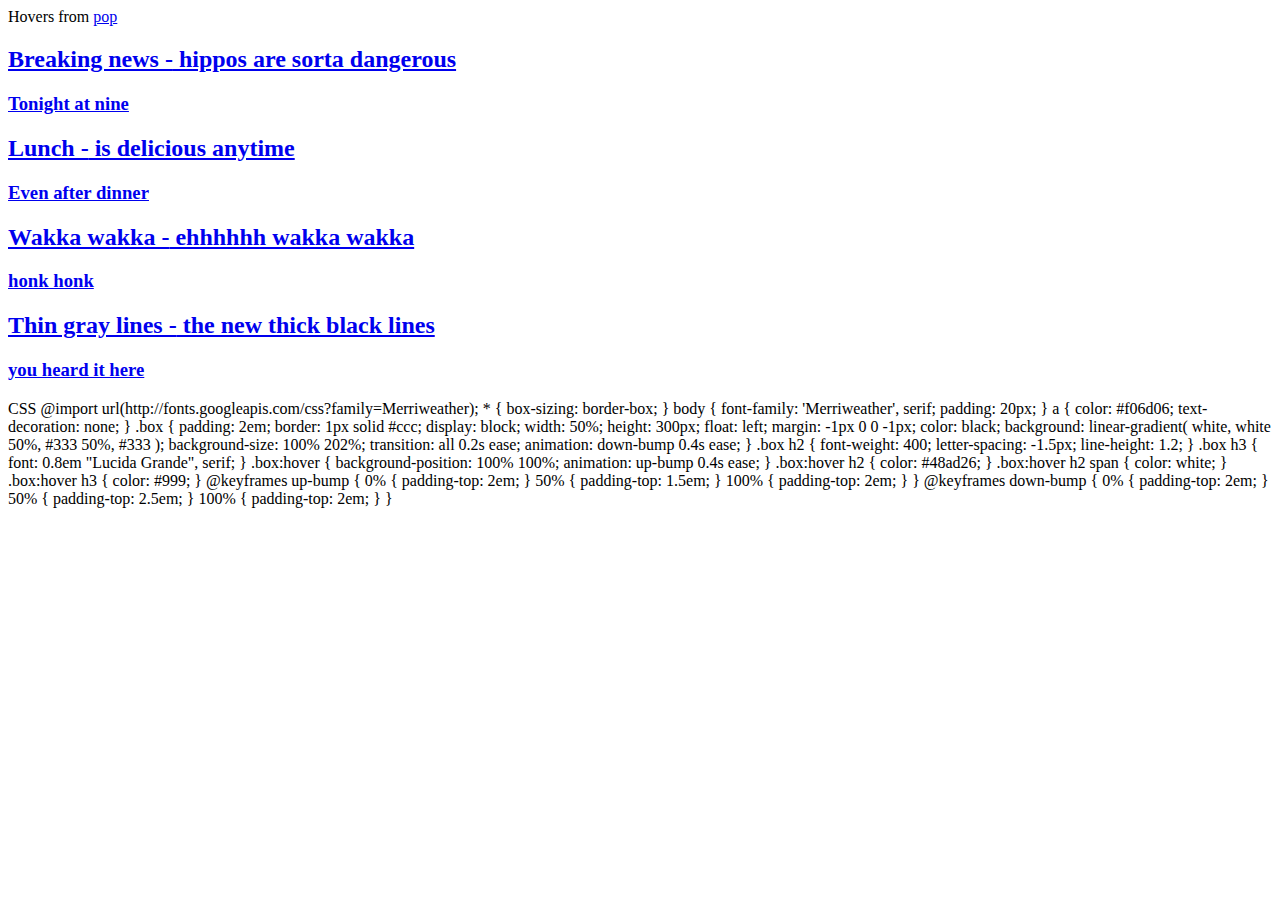
<file: addon1.html>
<html
<h1>Hovers from <a target="_blank" href="http://www.popagency.com/">pop</a></h1>

<a href="#" class="box">
  <h2><span>Breaking news -</span> hippos are sorta dangerous</h2>
  <h3>Tonight at nine</h3>
</a>
<a href="#" class="box">
  <h2><span>Lunch -</span> is delicious anytime</h2>
  <h3>Even after dinner</h3>
</a>
<a href="#" class="box">
  <h2><span>Wakka wakka -</span> ehhhhhh wakka wakka</h2>
  <h3>honk honk</h3>
</a>
<a href="#" class="box">
  <h2><span>Thin gray lines -</span> the new thick black lines</h2>
  <h3>you heard it here</h3>
</a>



CSS

@import url(http://fonts.googleapis.com/css?family=Merriweather);

* {
  box-sizing: border-box;
}

body {
  font-family: 'Merriweather', serif;
  padding: 20px;
}

a {
  color: #f06d06;
  text-decoration: none;
}

.box {
  padding: 2em;
  border: 1px solid #ccc;
  display: block;
  width: 50%;
  height: 300px;
  float: left;
  margin: -1px 0 0 -1px;
  color: black;
  background: linear-gradient(
     white, white 50%, #333 50%, #333
  );
  background-size: 100% 202%;
  transition: all 0.2s ease;
  animation: down-bump 0.4s ease;
}
.box h2 {
  font-weight: 400;
  letter-spacing: -1.5px;
  line-height: 1.2;
}
.box h3 {
  font: 0.8em "Lucida Grande", serif;
}

.box:hover {
  background-position: 100% 100%;
  animation: up-bump 0.4s ease;
}
.box:hover h2 {
  color: #48ad26;
}
.box:hover h2 span {
  color: white;
}
.box:hover h3 {
  color: #999;
}

@keyframes up-bump {
  0% { padding-top: 2em; }
  50% { padding-top: 1.5em; }
  100% { padding-top: 2em; }
}
@keyframes down-bump {
  0% { padding-top: 2em; }
  50% { padding-top: 2.5em; }
  100% { padding-top: 2em; }
}
</file>
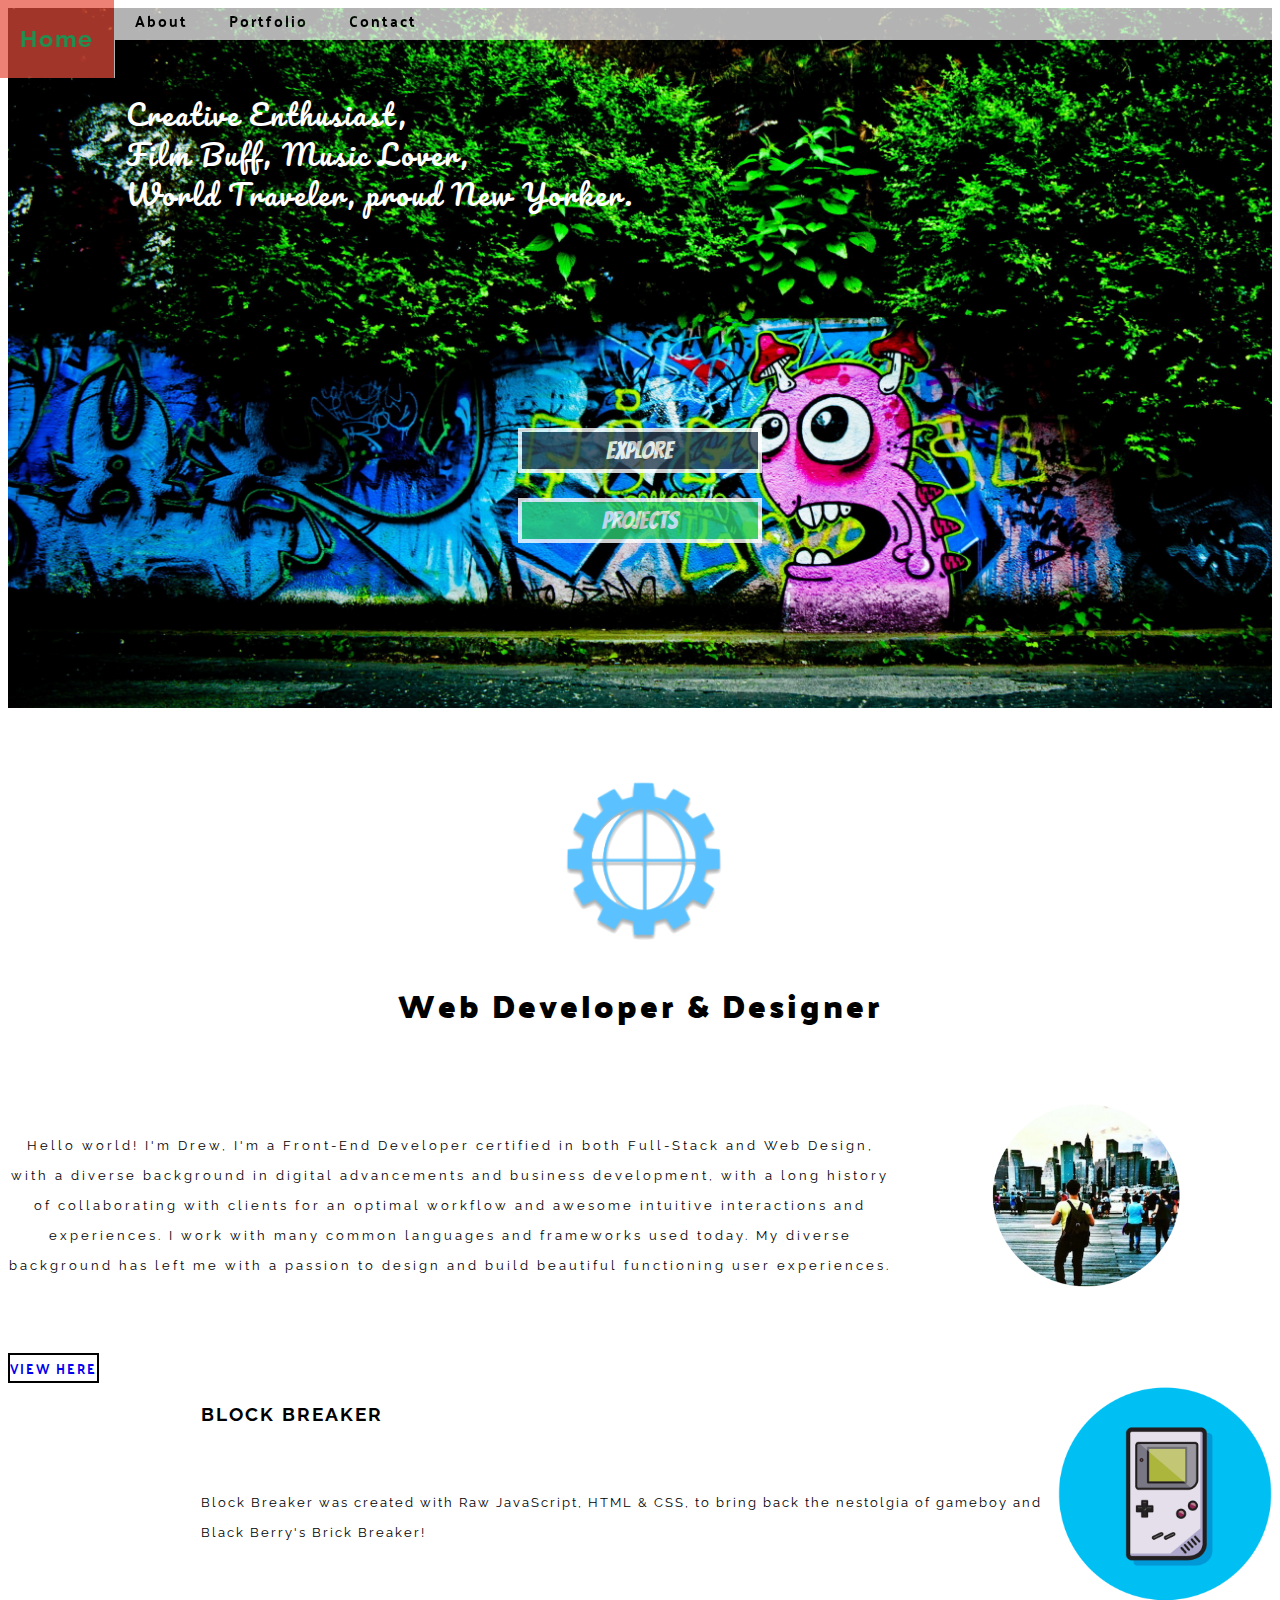
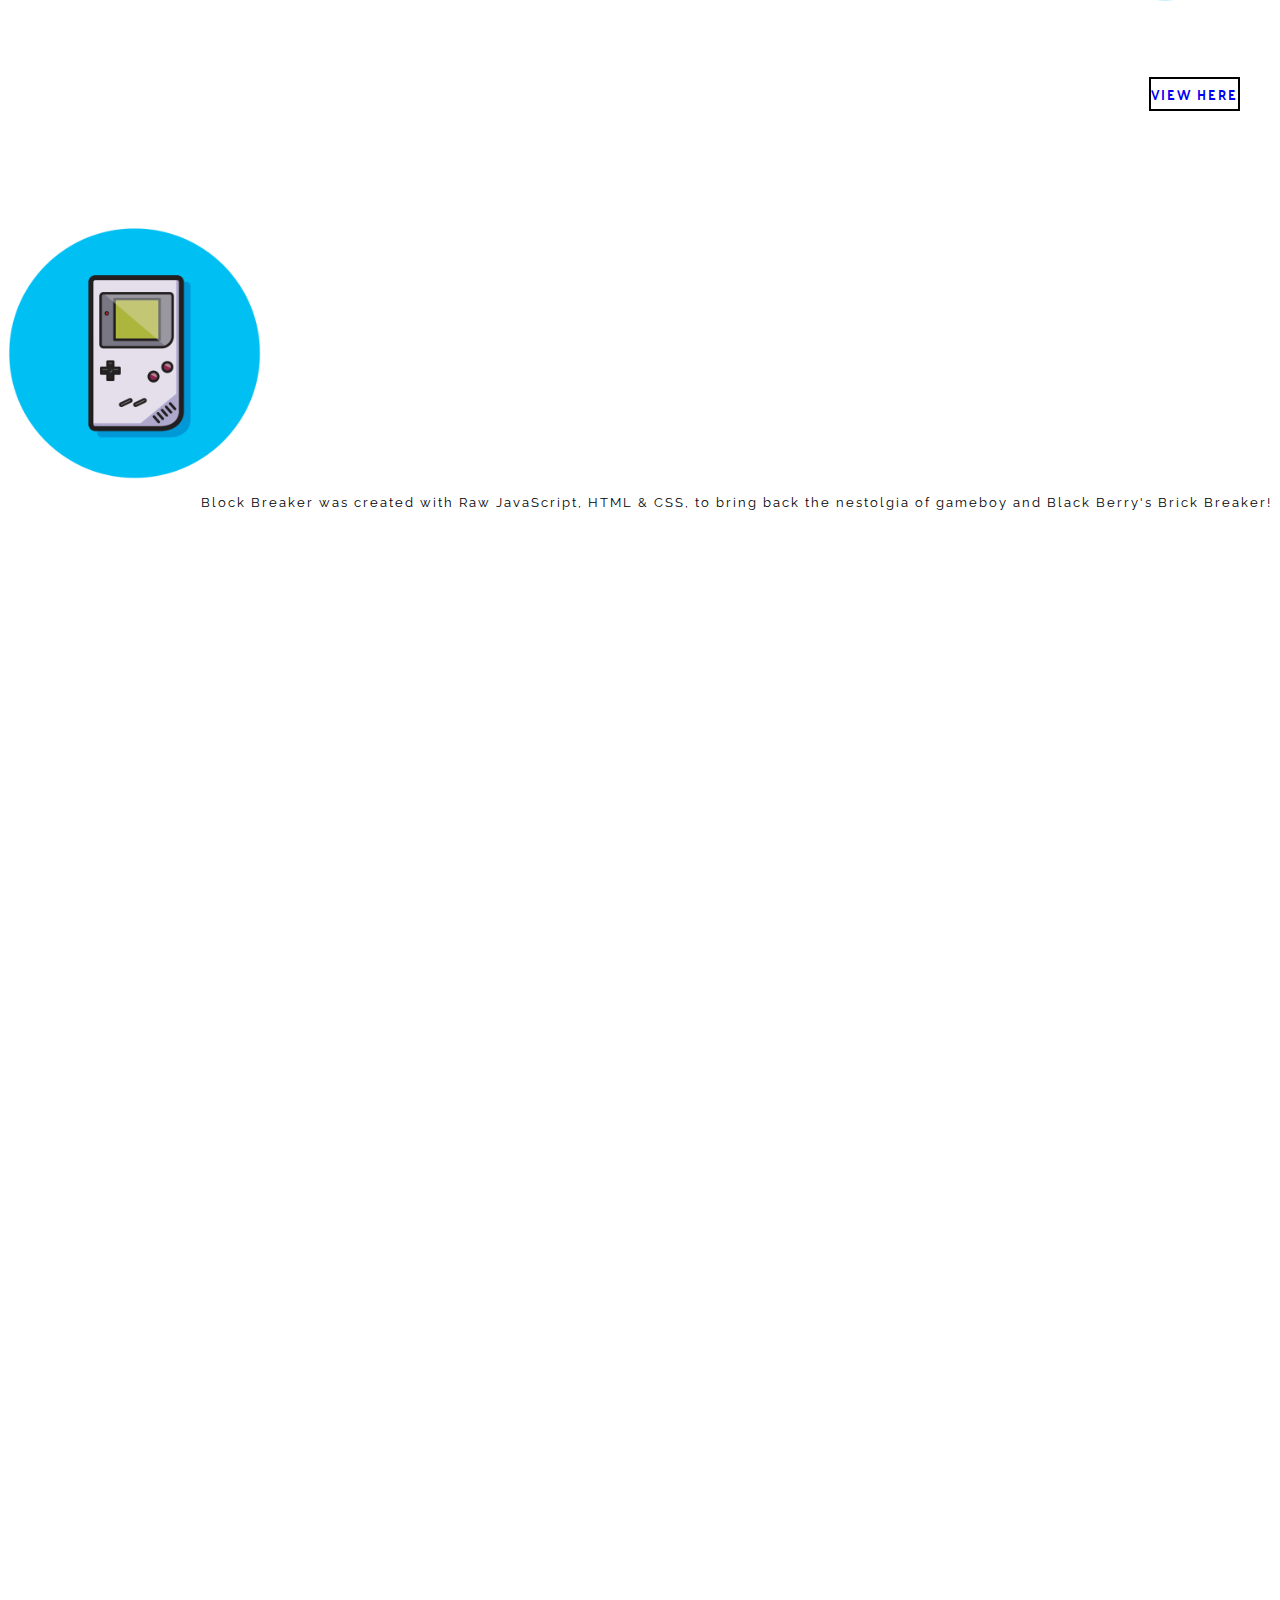
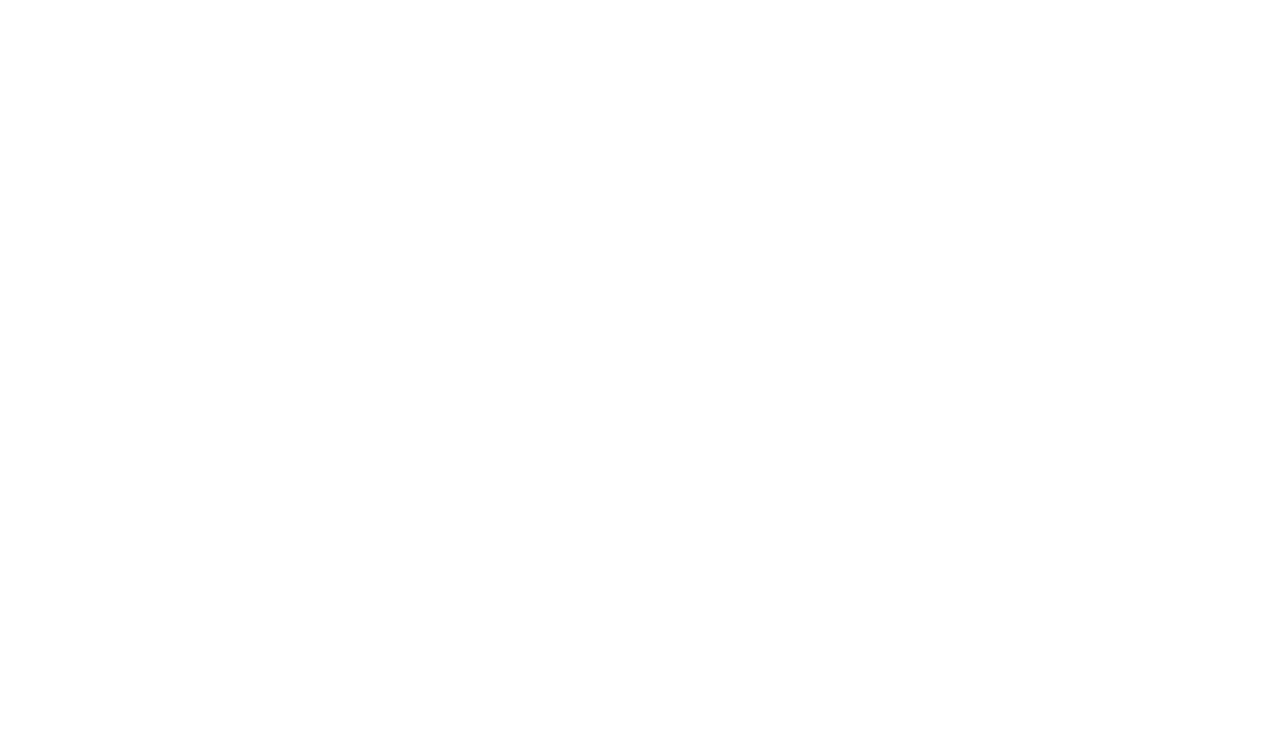
<file: MAYAIN.html>
<!DOCTYPE html>
<html>
<head>
  <title>Drew Alexander Wolfson </title>
  <!-- <link rel="stylesheet" type="text/css" href="css/reset.css"> -->
  <link rel="stylesheet" type="text/css" href="css/style.css">
  <link rel="stylesheet" type="text/css" href="css/contact.css">
  <link rel="stylesheet" href="css/master.css">
  <link rel="shortcut icon" href="./images/logo.png" type="image/x-icon" />

  <meta name="viewport" content="width=device-width, initial-scale=1">
</head>

<body>
  <div id="wrapper">
      <header>
        <nav id="clearfix">
          <a href="#home"><h2>Home</h2></a>
          <a href="#about">About</a>
          <a href="#portfolio">Portfolio</a>
          <a href="#contact">Contact</a>
        </nav>
      </br>
  </header>

<!-- COVER BACKGROUND -->
  <div class="hero" style="padding:20px;">
    </br>
      <section class="cover">Creative Enthusiast, </br>
           Film Buff, Music Lover,
          </br>
         World Traveler, proud New Yorker.
         </section>

      </br>
    <a href="#mySoft">
   <button class="mainButt">EXPLORE</button></a>
 </br>
 <a href="#myWork">
   <button class="mainButt2">PROJECTS</button></a>
 </div>
<!-- END -->


  </br>



<!-- ABOUT SECTION -->
<div id="about">
 </br>
   <div style="text-align: center"><a href="www.veloppe.com"><img src="./images/logo.png" style="width:15%;" /></a></div>

  <h1 style="marin-left:2%;">Web Developer & Designer</h1>
    </br>
      <img src="images/daw.png" title="Drew" alt="Drew Wolfson" style=" height:200px; width:auto; padding-top:10px;  float:right; margin-right:7%;" class"Drew">
        </br>
         <p style="width:70%; text-align:center;"> Hello world! I'm Drew, I'm a Front-End Developer certified in both Full-Stack and Web Design, with a diverse background in digital advancements and business development, with a long history of collaborating with clients for an optimal workflow and awesome intuitive interactions and experiences. I work with many common languages and frameworks used today. My diverse background has left me with a passion to design and build beautiful functioning user experiences.
         </p>
      </div>
      <!-- END -->


  </br>

<br>
<!-- ICON SECTION -->
<!-- <div class="icon" style=" width:100%; background-color:#ecf0f1; text-align:center;" class="flex-container">

  <div class="content" style="">
    <ul class="img-list">
      <li>
        <a>
          <img src="images/content.png" alt="code" />
          <span class="text-content"><span>CONTENT CREATER!</span></span>
        </a>

      </li>
    </ul>
  </div>

  <div class="design">
    <ul class="img-list">
      <li>
        <a>
          <img class="deisgn" src="images/design.png" alt="code" />
          <span class="text-content"><span>DESIGNER!</span></span>
        </a>
      </li>
    </ul>
  </div>

  <div class="code">
    <ul class="img-list">
      <li>
        <a>
          <img src="images/code.png" alt="code" />
          <span class="text-content"><span>CODER!</span></span>
        </a>
      </li>
    </ul>
   </div>
  </div> -->

  <!-- NEW -->

  <div class="drews-right-project-one"style="">

        <br>

        <img title="blockbreaker" src="images/gameboy.png" style="float:right; width:20%;"/>

          <h2>BLOCK BREAKER</h2>

          <br>
            <p>
          Block Breaker was created with Raw JavaScript, HTML & CSS, to bring back the nestolgia of gameboy and Black Berry's Brick Breaker!
        </p>
          <a  href="http://dwolfson7789.github.io/Block-Breaker/index.html" >VIEW HERE</a>



        </li>
        </div>





        <div class="drews-right-project-two">

              

              <img title="blockbreaker" src="images/gameboy.png" />




                  <p>
                Block Breaker was created with Raw JavaScript, HTML & CSS, to bring back the nestolgia of gameboy and Black Berry's Brick Breaker!
              </p>
                <a  href="http://dwolfson7789.github.io/Block-Breaker/index.html" >VIEW HERE</a>



              </li>
              </div>
<!-- END -->

 </body>
</html>
</file>
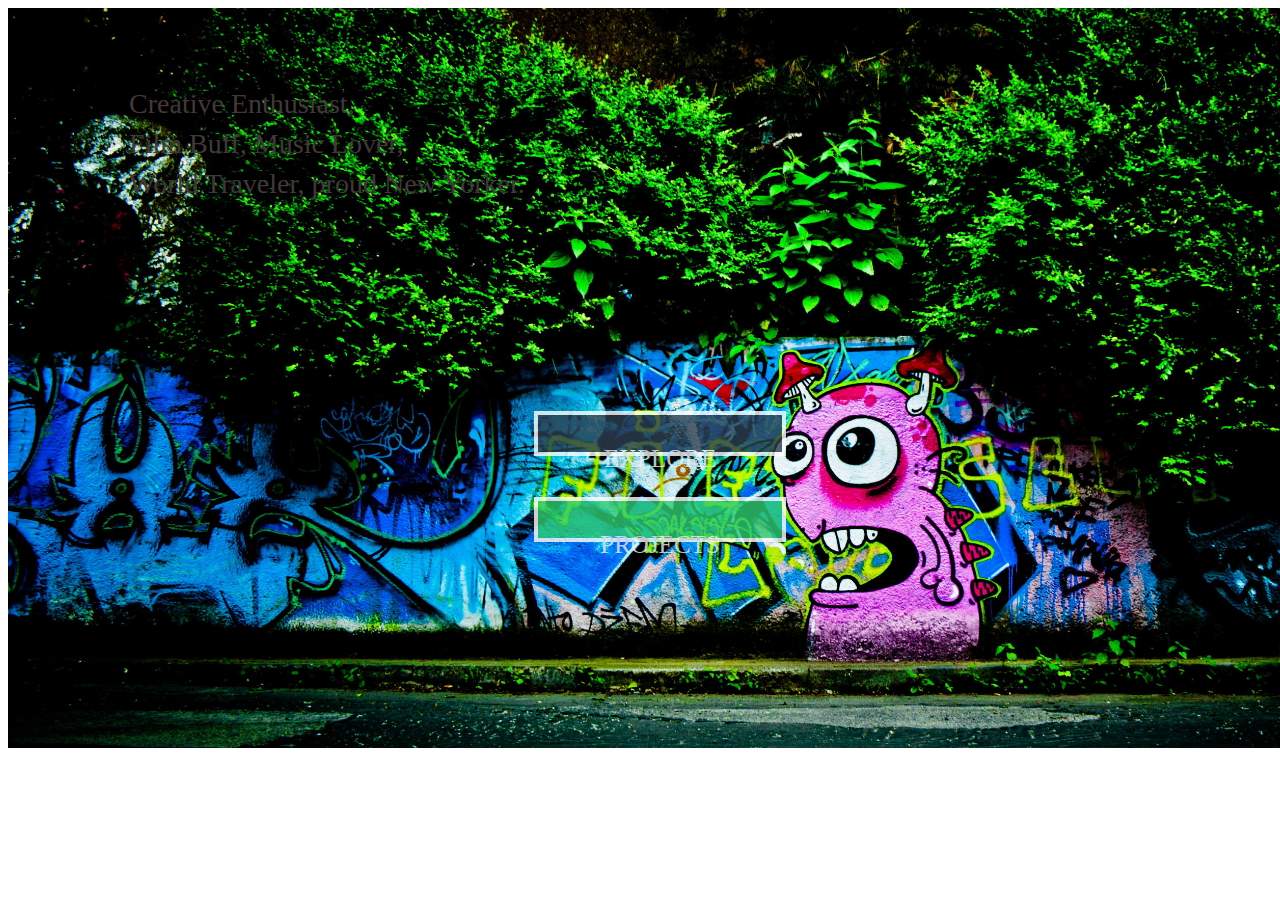
<file: new.html>
<!DOCTYPE html>
<html>
  <head>
    <meta charset="utf-8">
    <title>PORT</title>
    <link rel="stylesheet" href="main.css">
  </head>
  <body>
    <div class="hero" style="padding:20px;">
      </br>
        <section id="coverHead" class="cover">Creative Enthusiast, </br>
             Film Buff, Music Lover,
            </br>
           World Traveler, proud New Yorker.
           </section>

        </br>
      <a href="#mySoft">
     <button class="mainButt"><p>EXPLORE</p></button></a>
   </br>
   <a href="#myWork">
     <button class="mainButt2"><p>PROJECTS</p></button></a>
   </div>


  </body>
</html>
</file>
<file: css/style.css>
@import url(https://fonts.googleapis.com/css?family=Pacifico);
	@import url(https://fonts.googleapis.com/css?family=Bangers);
@import url('https://fonts.googleapis.com/css?family=Palanquin+Dark:500|Raleway');

 * {
   font-family: 'Raleway', sans-serif;


 }

	header {
  	position: fixed;
    top: 0;
    left: 0;
    background-color: #fff;
    /*rgba(51, 51, 51, 0.67);*/
    width: 100%;
    height: 40px;
    opacity: .7;
}



  h1 {
    font-family: 'Palanquin Dark', sans-serif;
    font-size: 2.5em;
    letter-spacing: 3px;
		padding: 15px;

}



  /*h3 {
    color: black;
    font-size: 1.5rem;
    display: inline;
    letter-spacing: 3px;
		padding: 5px;
}

	h4 {
		color: black;
		font-size: 1.8rem;
		font-family: 'Bangers', cursive;
		letter-spacing: 3px;
		padding: 10px;
}*/


  body {
    line-height: 30px;
    letter-spacing: 2px;
    font-size: .8em;
}

  hr {
    width: 95%;
    color: black;
}

  a {
    font-family: 'Palanquin Dark', sans-serif;
    text-decoration: none;
    font-size: 1em;
    font-style: bold;
}

  nav a {
    background-color: #fff;
    color:#000;
    font-size: 1.2em;
    float: left;
    padding: 5px 20px;
    border-right: 1px solid #fff;
    letter-spacing: 2px;
}

  nav a:hover {
    background-color: #e74c3c;
    color:#2ecc71;

}

	/*aside p {
    font-size: 1em;
    padding: 5px;
    letter-spacing: 3px;
		width: 75%;
		margin-left: 15%;
   font-family: 'Pacifico', cursive;
}*/

  aside img {
    width: auto;
    padding: 6px;
    height: 200px;
}

	input {
		font-family: 'Bangers', cursive;
}
  p {
    font-family: 'Raleway', sans-serif;

}

  footer {
		font-family: 'Bangers', cursive;
    width: 100%;
		color: black;
		text-decoration: none;
}
   ul.img-list {
    list-style-type: none;
    margin: 0;
    padding: 0;
    text-align: center;
  	display: inline;
    padding:10px;

}

ul.img-list li {
  display: inline-block;
  height: 5rem;
  margin: 0 1em 1em 0;
  position: relative;
  width: 5rem;
	border-radius: 50%;

}


span.text-content span {
  display: table-cell;
  text-align: center;
  vertical-align: middle;

}

ul.img-list li:hover span.text-content {
  opacity: 1;

}


span.text-content {
  background: rgba(0,0,0,0.5);
  color: white;
  cursor: pointer;
  display: table;
  height: 5rem;
  left: 0;
  position: absolute;
  top: 0;
  width: 5rem;
  opacity: 0;
	border-radius: 50%;
  -webkit-transition: opacity 500ms;
  -moz-transition: opacity 500ms;
  -o-transition: opacity 500ms;
  transition: opacity 500ms;
}

  .cover {
    color:white !important;
    z-index:-1;
    padding-top:1%;
    font-family: 'Pacifico', cursive;
    margin-left:8%;
    font-size:28px;
    margin-top:2%;
    color:#413839;
    line-height:40px;
}

	#send {
		color: white;
		background-color: black;
		font-family: 'Bangers', cursive;
		font-size: 16px;
}

	#send:hover {
		color: yellow;
}

	#wrapper {
    width: 100%;
}

  #about {
    font-family: 'Raleway', sans-serif;
    letter-spacing: 3px;
}

	#social img {
		padding: 10px;
    margin-left:5%;
    height: 1%;
    width: 5%;

}

	#social img:hover {
		-moz-box-shadow: 0 0 10px #ccc;
		-webkit-box-shadow: 0 0 10px #ccc;
		box-shadow: 0 0 10px #ccc;
}

	#comment{
		text-align: left;
		padding:  0.4em;
		padding-bottom:140px;
		width: 300px;
		height: 10px;
}


	.hero {
		width: 100%;
		height: 700px;
    background: url("../images/wallpapers-background-1.jpg") no-repeat center center scroll;
		background-size: cover;
}

 .mainButt {
   z-index:-1;
   margin-top:15%;
   width:20%;
   height:45px;
   margin-left:40%;
   opacity:.8;
   border:4px solid white;
   font-family: 'Bangers', cursive;
   font-size:25px;
   padding:5px;
   cursor: pointer;
   background-color: #2c3e50;
   color:#ecf0f1;
 }

  .mainButt:hover{
    background-color:#e74c3c;
    color:#ecf0f1
}

  .mainButt2 {
    z-index:-1;
    width:20%;
    height:45px;
    margin-top:2%;
    margin-left:40%;
    opacity:.8;
    border:4px solid white;
    font-family: 'Bangers', cursive;
    font-size:25px;
    padding:5px;
    cursor: pointer;
    background-color: #2ecc71;
    color:#ecf0f1
}

   .mainButt2:hover{
     background-color:#e74c3c;
     color:#ecf0f1
  }

	 .icon img {
		height: 5rem;
		width: 5rem;
}


	.flex-container {
	  padding: 0;
	  margin: 0;
	  list-style: none;
	  display: -webkit-box;
	  display: -moz-box;
	  display: -ms-flexbox;
	  display: -webkit-flex;
	  display: flex;
	  -webkit-flex-flow: row wrap;
	  justify-content: space-around;
	}

	.flex-container img{
		width: 80%;
		height: 180px;
		border-radius: 2%;
    border: 1px solid white;

	}

	.flex-container img:hover {
		-moz-box-shadow: 0 0 20px #ccc;
		-webkit-box-shadow: 0 0 20px #ccc;
		box-shadow: 0 0 90px #ccc;
    box-shadow: 5px 10px 5px #888888;

	}

	.flex-item {
	  /*padding: 20px;*/
	  width: 250px;
	  height: 150px;
	  margin-top: 5px;
	  text-align: center;

	}


	.skills {
		height: auto;
    margin-left:15%;
    width:60%;

	}

  .content {
		padding: 5px;
		display: inline-block;
    margin-left:8%;
	}

  .comp-p {
    float:right;
    width:70%;
    margin-top:-10%;
    font-size:1em;
    text-align:center
  }

	.design {
		padding: 3px;
		display: inline-block;
    margin-left: 17%;

	}

	.code {
		padding: 3px;
		display: inline-block;
    margin-left: 20%;
	}

  .icon h2 {
    color: #ecf0f1;
    font-size: 15px;
    letter-spacing: 1px;
    text-align: center;
    font-family: 'Palanquin Dark', sans-serif;

}

  .free a{
    border:5px solid;
    border-color:#2ecc71;
    border-top:none;
    font-size:22px;
    padding:4px;
    color:#ecf0f1;
  }

  .free a:hover{
    background-color: #e74c3c;
    color:#2ecc71;
    border:5px solid;
    border-color:#ecf0f1;
  }


  .new p {
    height: 60px;
    float: left;
    margin-right: 0.3em;
  }
  .new b {
    float: left;
    overflow: hidden;
    position: relative;
    height: 30px;
  }

  span1 {
    font-family: 'Palanquin Dark', sans-serif;
    display: inline-block;
    color: #2ecc71;
    font-size:20px;
    position: relative;
    white-space: nowrap;
    top: 0;
    left: 0;
    -webkit-animation: move 5s;
    -webkit-animation-iteration-count: infinite;
    -webkit-animation-delay: 1s;
  }

  @keyframes move {
    0%  { top: 1px; }
    20% { top: -30px; }
    40% { top: -60px; }
    60% { top: -90px; }
    80% { top: -120px; }
  }





/*PROJECTS*/


  .clearfix:after {
  	visibility: hidden;
    display: block;
    content: " ";
    clear: both;
    height: 0;
    font-size: 0;

}

/*mobile/tablet*/
@media only screen and (max-width: 768px) {

  #wrapper {
    float: none;
    width: auto;
}

  body {
    letter-spacing: 1px;
}


  nav a {
    display: block;
    text-align: center;
    margin: 0;
    font-size: 1em;
    letter-spacing: 2px;
}

  h1{
    font-size:1.2em;
  }

   h2, h3, h4 {
    font-size: 1em;
}
 /*.icon img{
   height:2rem;
   width:2rem;
   margin:0;
   padding: 0;
   display: inline;
   float: left;
 }*/

 p {
  font-size: 10px;
  padding: 2px;
 }



  .comp img {
  width:20%;

}

  .cover button{

    width: 50%;
}


  /*.comp p {
   font-size: 13px;
  }*/


  .free a {
    font-size: .8em;
    margin: 0%;
}

  #about img {
    height:100px;
    width:20px;

}
  /*p {
    font-size:16px;
  }*/

  #mySoft p {
    display:none;

}



  #social img {
  		padding: 10px;
      margin-left:5%;
      height: 30px;
      width: 30px;


  }

}




@media only screen and (max-width: 480px){

  #wrapper {
    width: auto;
    float: auto;
}




  aside img {
    width: auto;
}

  nav a {
    display: block;
    text-align: center;
    margin: 0;
    font-size: .6em;
    letter-spacing: 2px;
}





  h1 {
  font-size:13px;
}


   h2, h3, h4 {
    text-align: center;
    font-size: 12px;
}

  p{
    font-size: 10px;
  }

  footer {
    padding: 3px;
}



#mySoft p {
  display:none;
}

.comp-p {
  float:right;
  width:80% !important;
  font-size:.8em !important;
  margin-top:5%;
}

.newh1 {
  font-size: 1.2em !important;
}





}
</file>
<file: css/contact.css>
@import url(http://fonts.googleapis.com/css?family=Merriweather);
*,
*:before,
*:after {
  -moz-box-sizing: border-box;
  -webkit-box-sizing: border-box;
  box-sizing: border-box;
}

/*html, body {
  background: #f1f1f1;
  font-family: 'Merriweather', sans-serif;
  padding: 1em;
}*/

h1 {
  text-align: center;
  text-shadow: 1px 1px 0 white;
}

form {
  max-width: 600px;
  text-align: center;
  margin: 20px auto;
}
form input, form textarea {
  border: 0;
  outline: 0;
  padding: 1em;
  -moz-border-radius: 8px;
  -webkit-border-radius: 8px;
  border-radius: 8px;
  display: block;
  width: 100%;
  margin-top: 1em;
  font-family: 'Merriweather', sans-serif;
  -moz-box-shadow: 0 1px 1px rgba(0, 0, 0, 0.1);
  -webkit-box-shadow: 0 1px 1px rgba(0, 0, 0, 0.1);
  box-shadow: 0 1px 1px rgba(0, 0, 0, 0.1);
  resize: none;
}
form input:focus, form textarea:focus {
  -moz-box-shadow: 0 0px 2px #e74c3c !important;
  -webkit-box-shadow: 0 0px 2px #e74c3c !important;
  box-shadow: 0 0px 2px #e74c3c !important;
}
form #input-submit {
  color: white;
  background: #e74c3c;
  cursor: pointer;
}
form #input-submit:hover {
  -moz-box-shadow: 0 1px 1px 1px rgba(170, 170, 170, 0.6);
  -webkit-box-shadow: 0 1px 1px 1px rgba(170, 170, 170, 0.6);
  box-shadow: 0 1px 1px 1px rgba(170, 170, 170, 0.6);
}
form textarea {
  height: 126px;
}

.half {
  float: left;
  width: 48%;
  margin-bottom: 1em;
}

.right {
  width: 50%;
}

.left {
  margin-right: 2%;
}

@media (max-width: 480px) {
  .half {
    width: 100%;
    float: none;
    margin-bottom: 0;
  }
}
/* Clearfix */
.cf:before,
.cf:after {
  content: " ";
  /* 1 */
  display: table;
  /* 2 */
}

.cf:after {
  clear: both;
}
</file>
<file: css/master.css>
.drews-right-project-one {
  float:right;
  margin-bottom: 20%;

}

.drews-right-project-one a {
  float:right;
  margin-right:3%;

  border:2px solid black;


}
.drews-right-project-one p {

  margin-bottom: 14%;

}

.drews-right-project-one a {
  margin-top:-2%;
  margin-bottom: 14%;

}
/*end*/

.drews-right-project-two {
  /*float: right !important;*/

}

/*.drews-right-project-two h2{
float: right;

}
*/

.drews-right-project-two img {
  margin-top:-23%;
  margin-bottom: 1%;
  width: 20%;
  float: left;


}


.drews-right-project-two a {

  border:2px solid black;


}
.drews-right-project-two p {
  margin-top:-2%;
  margin-bottom: 144%;
  float:right;



}
</file>
<file: main.css>
.hero {
  width: 100%;
  height: 700px;
  background: url("../images/wallpapers-background-1.jpg") no-repeat center center scroll;
  background-size: cover;
}

.mainButt {
  z-index:-1;
  margin-top:15%;
  width:20%;
  height:45px;
  margin-left:40%;
  opacity:.8;
  border:4px solid white;
  font-family: 'Bangers', cursive;
  font-size:25px;
  padding:5px;
  cursor: pointer;
  background-color: #2c3e50;
  color:#ecf0f1;
}

 .mainButt:hover{
   background-color:#e74c3c;
   color:#ecf0f1
}

 .mainButt2 {
   z-index:-1;
   width:20%;
   height:45px;
   margin-top:2%;
   margin-left:40%;
   opacity:.8;
   border:4px solid white;
   font-family: 'Bangers', cursive;
   font-size:25px;
   padding:5px;
   cursor: pointer;
   background-color: #2ecc71;
   color:#ecf0f1
}

  .mainButt2:hover{
    background-color:#e74c3c;
    color:#ecf0f1
 }

#coverHead {
  color:black;
  z-index:-1;
  padding-top:1%;
  font-family: 'Pacifico', cursive;
  margin-left:8%;
  font-size:28px;
  margin-top:2%;
  color:#413839;
  line-height:40px;
}
</file>
